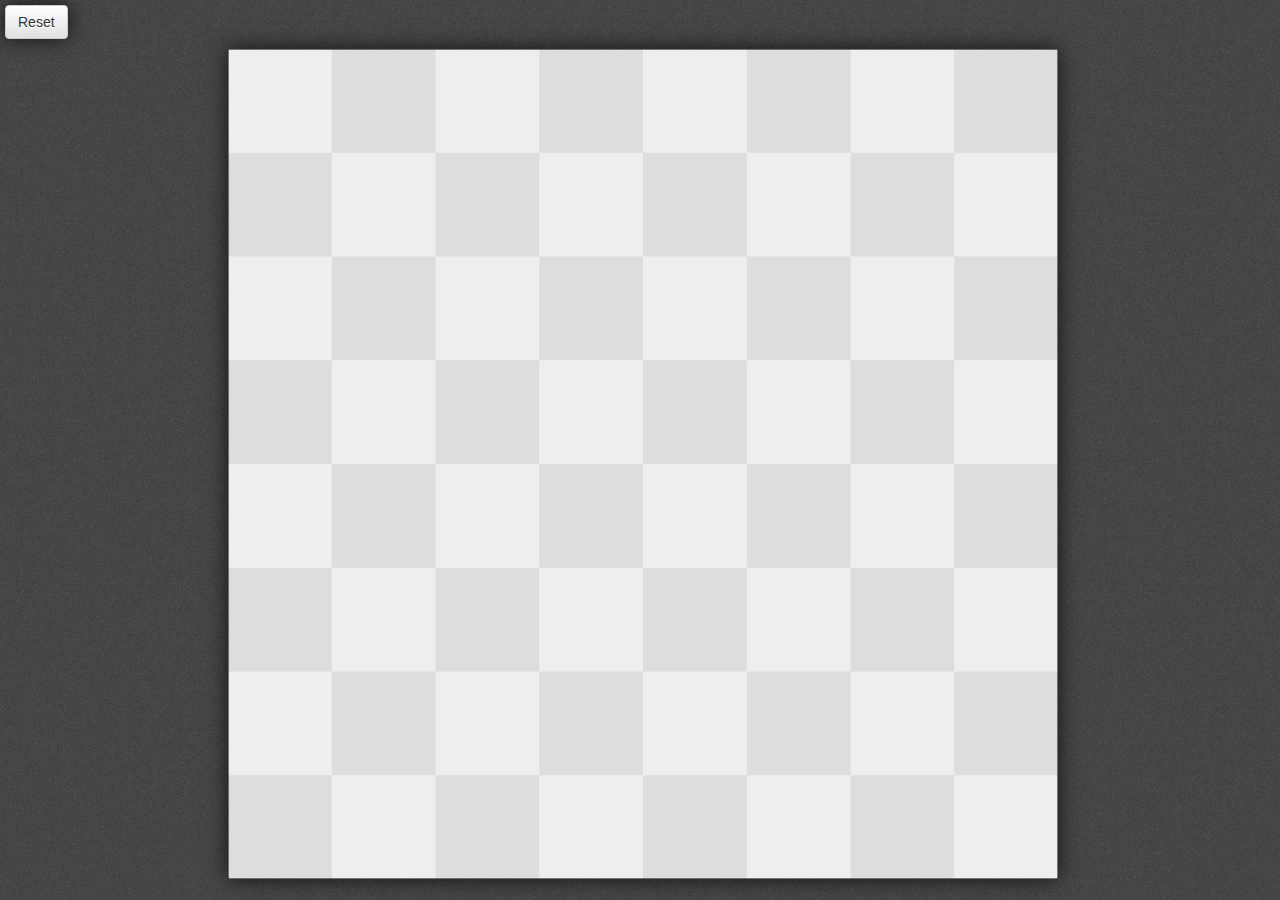
<file: index.html>
<html>
    <head>
        <title>Checkers</title>
        <link rel="stylesheet" href="css/bootstrap.min.css">
        <link rel="stylesheet" href="css/bootstrap-theme.min.css">
        <link rel="stylesheet" href="css/style.css">
        <script src="js/jquery.min.js"></script>
    </head>
    <body>
        <img id="x" src="img/red.png" style="display: none;"/>
        <img id="X" src="img/red_king.png" style="display: none;"/>
        <img id="o" src="img/blue.png" style="display: none;"/>
        <img id="O" src="img/blue_king.png" style="display: none;"/>
        <p>
            <button id="reset" class="btn btn-default">Reset</button>
        </p>
        <div align="center">
            <canvas id="checkers"></canvas>
        </div>
        <script src="js/engine.js"></script>
        <script src="js/board.js"></script>
        <script src="js/script.js"></script>
    </body>
</html>
</file>
<file: css/style.css>
body {
    padding-top: 5px;
    padding-left: 5px;
    background-image: url("../img/bg.png");
    background-color: #424242;
}

#checkers, #reset {
    box-shadow: 0px -0px 20px rgba(0, 0, 0, 0.75);
}
</file>
